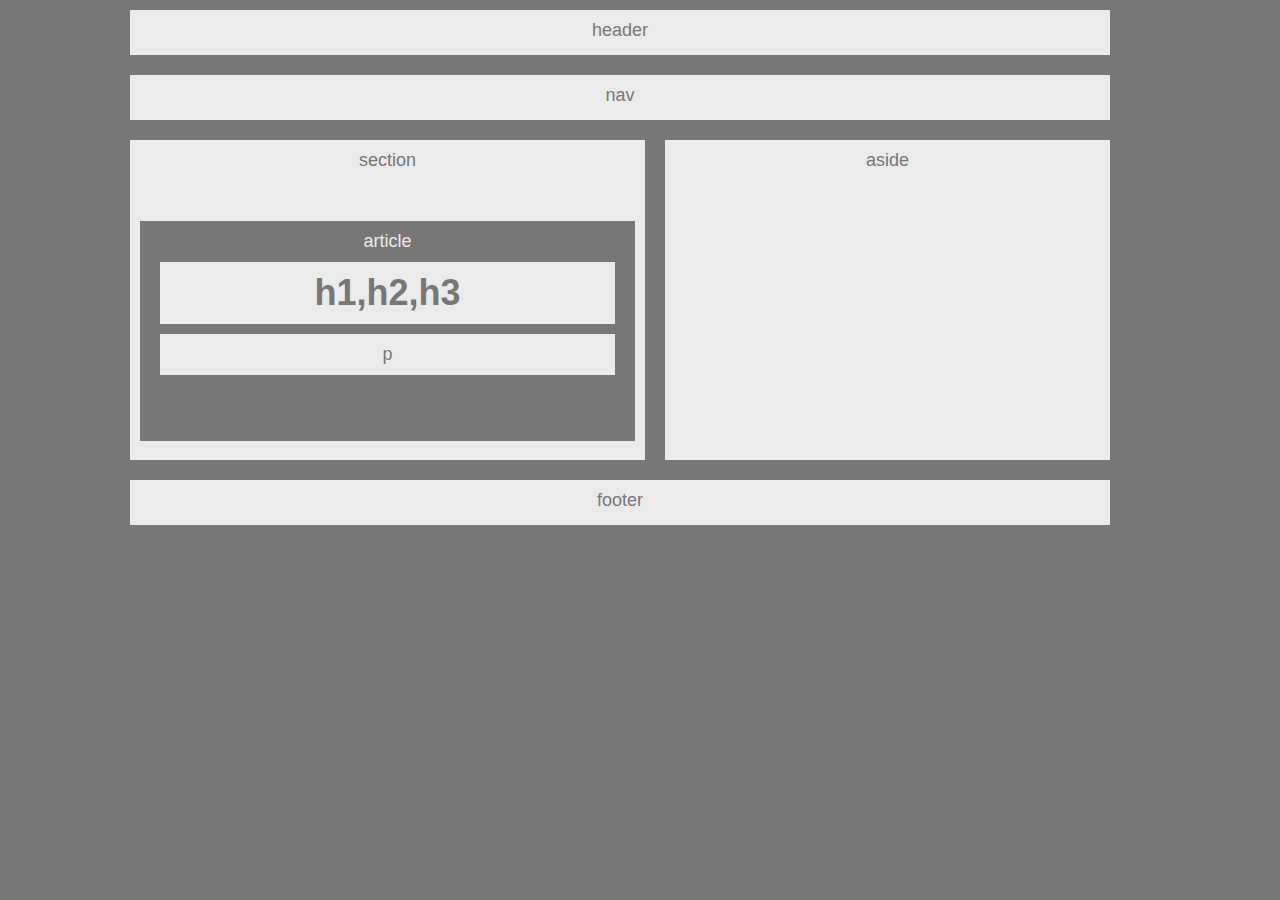
<file: index.html>
<!DOCTYPE html>
<html lang="en-us">

<head>
 <meta charset="UTF-8">
 <title> HW-Wireframe </title>
 <link rel="stylesheet" type="text/css" href="style.css">

</head>

<body>

<header> header </header>

<nav> nav </nav>
   
      
    <section id="section"> section 
            
          <article> article 
                
              <h1> h1,h2,h3 </h1> 
                
              <p> p </p> 

          </article>

                
    </section>   
  
<aside> aside </aside>


<footer> footer </footer>


</body>
</html>
</file>
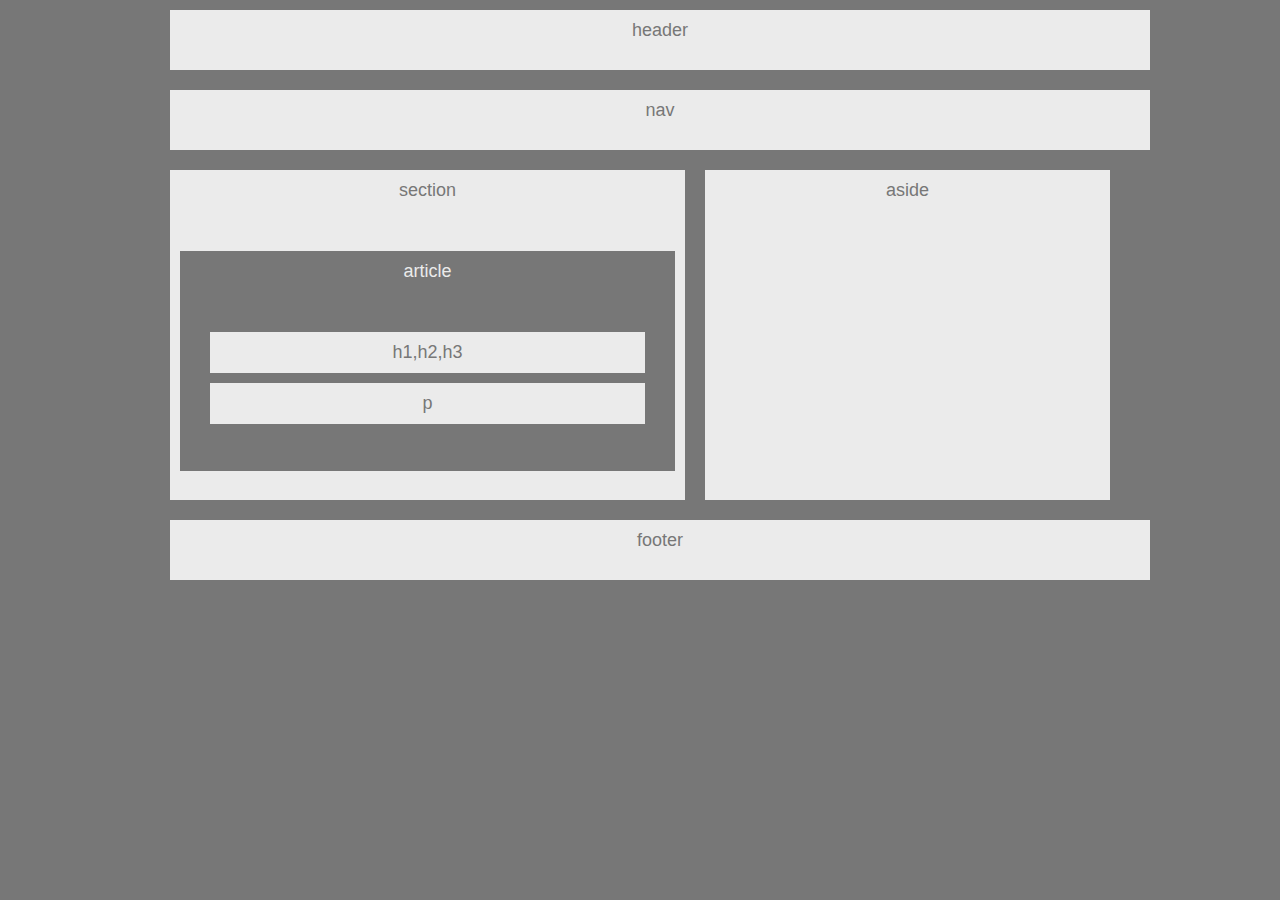
<file: index1.html>
<!DOCTYPE html>
<html lang="en-us">

<head>
 <meta charset="UTF-8">
 <title> HW-Wireframe </title>
 <link rel="stylesheet" type="text/css" href="style1.css">

</head>

<body>

    <div class="header"> header </div>

    <div class="nav"> nav </div>

       <div class="container clearfix">
           <div class="section"> section 

              <div class="article"> article

                <section id="row">

                   <div class="h1"> h1,h2,h3 </div>
                   <div class="p"> p </div>

                </section>

              </div>
           </div>


           <div class="aside"> aside </div>
      
       </div> 

<div class="footer"> footer </div>

    

</body>
</html>
</file>
<file: style.css>
/*
CSS Document
*/

body { 
    font-family: 'Arial', 'Helvetica Neue', Helvetica, sans-serif;
    width: 960px;
    color: #777;
    background: #777;
    font-size: 18px;
    margin: 0 auto;
}

header, nav, footer {
    background: #ebebeb;
    padding: 10px;
    text-align: center;
    height: 25px;
    width: 960px;
    margin: 10px;
    float: right;
}


h1, p {
    color: #777;
    background: #ebebeb;
    padding: 10px;
    margin: 10px;
}

article {
    color: #ebebeb;
    background: #777;
    padding: 10px;
    margin-top: 50px;
    height: 200px;
}

section {
    width: 495px;
    height: 300px;
    padding: 10px;
    margin: 10px;
    background: #ebebeb;
    text-align: center;
    float: left;
    margin-left: -30px;
}

aside {
    float: left;
    width: 425px;
    padding: 10px;
    margin: 10px;
    background: #ebebeb;
    text-align: center;
    height: 300px;
    
}

.clearfix::after {
    display: block;
    clear: both;
}
</file>
<file: style1.css>
/*
CSS Document
*/

body { 
    font-family: 'Arial', 'Helvetica Neue', Helvetica, sans-serif;
    width: 960px;
    color: #777;
    background: #777;
    font-size: 18px;
    margin: 0 auto;
}


    .header, .nav {
        background: #ebebeb;
        padding: 10px;
        text-align: center;
        height: 40px;
        width: 960px;
        margin: 10px;
        float: left;    
    }
    

    .container {
        width: 960px;
        height: 350px;
        float: left;
    }

    .section {
        width: 495px;
        height: 310px;
        padding: 10px;
        margin: 10px;
        background: #ebebeb;
        text-align: center;
        float: left;
    }
    
    .aside {
        float: left;
        width: 385px;
        padding: 10px;
        margin: 10px;
        background: #ebebeb;
        text-align: center;
        height: 310px;
    }

    
    .article {
        color: #ebebeb;
        background: #777;
        padding: 10px;
        margin-top: 50px;
        height: 200px;
        text-align: center;
    }
    
    #row {
        padding-top: 30px;
        margin: 10px;
    }


    .h1, .p {
        color: #777;
        background: #ebebeb;
        padding: 10px;
        margin: 10px;
    }
    
    
    .clearfix::after {
        content: "";
        display: block;
        clear: both;
    }
    

    .footer {
        background: #ebebeb;
        padding: 10px;
        text-align: center;
        height: 40px;
        width: 960px;
        margin: 10px;
        float: left;
    }
</file>
